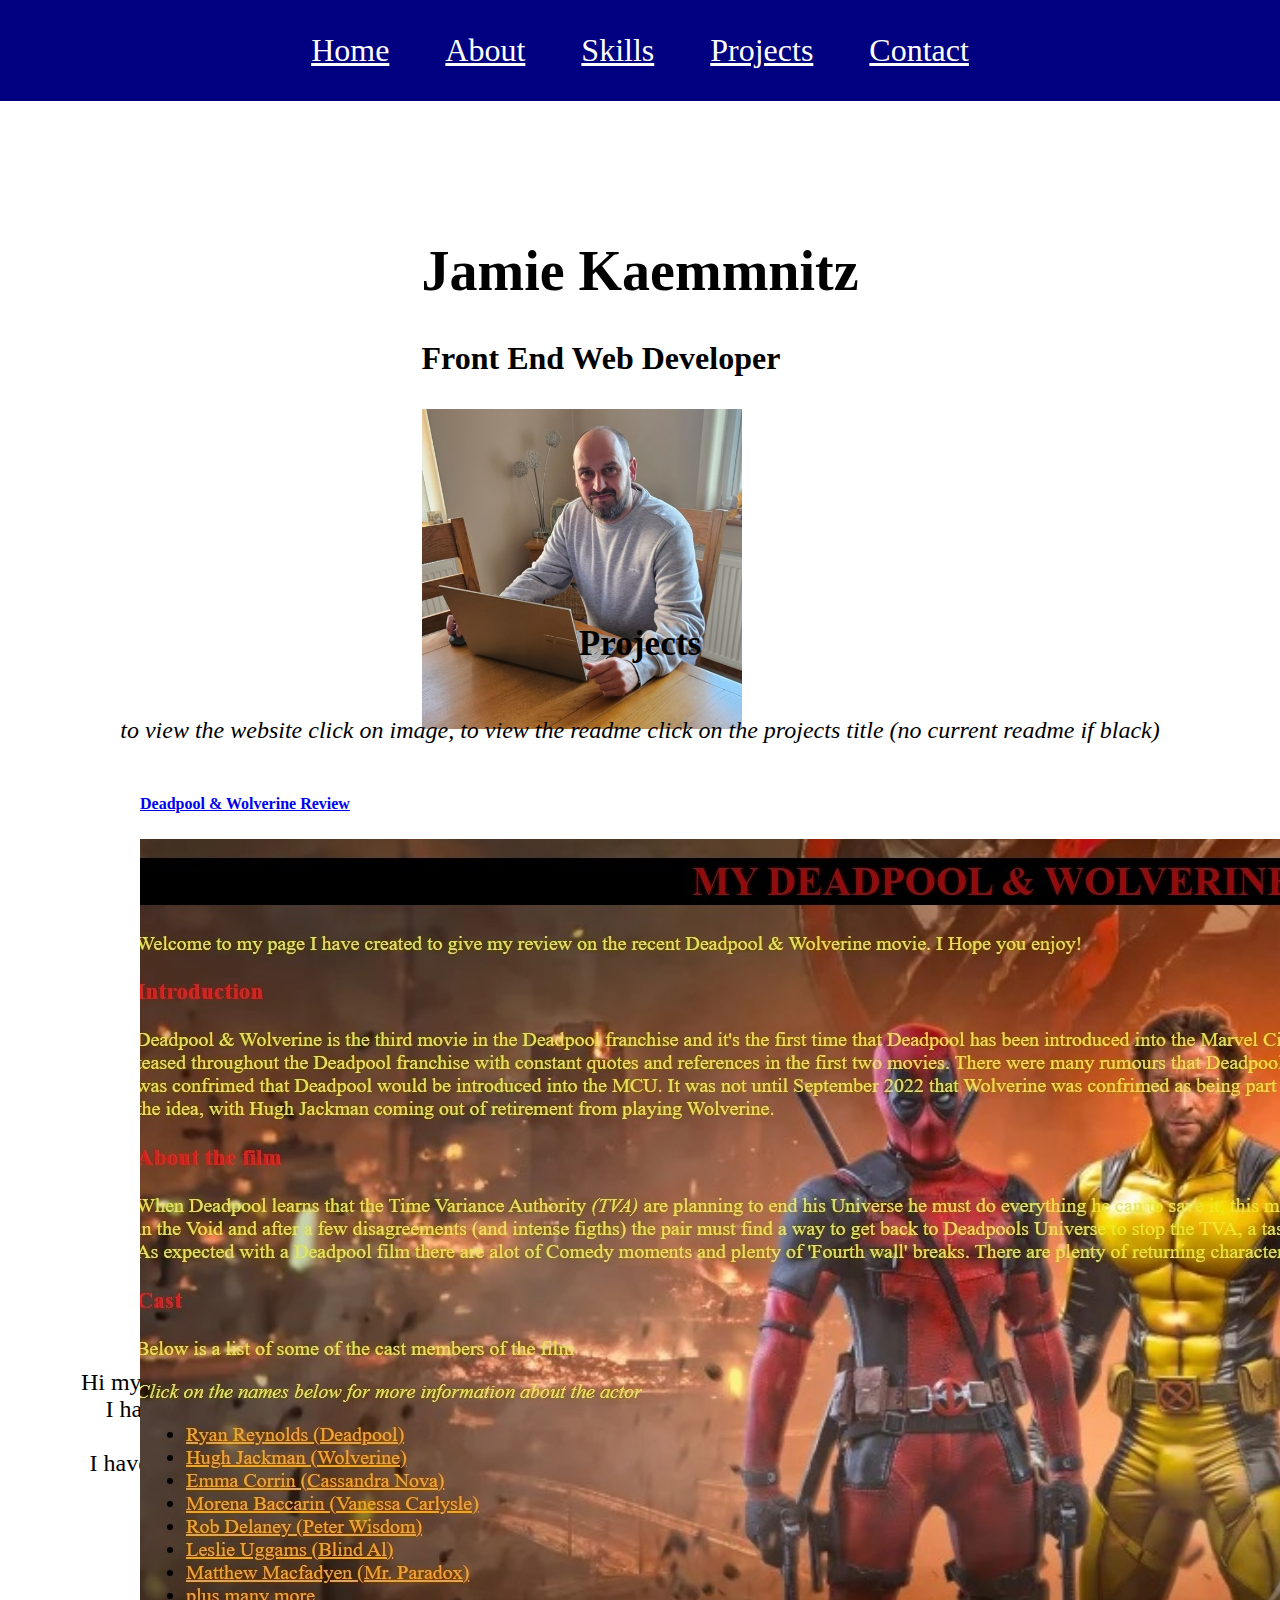
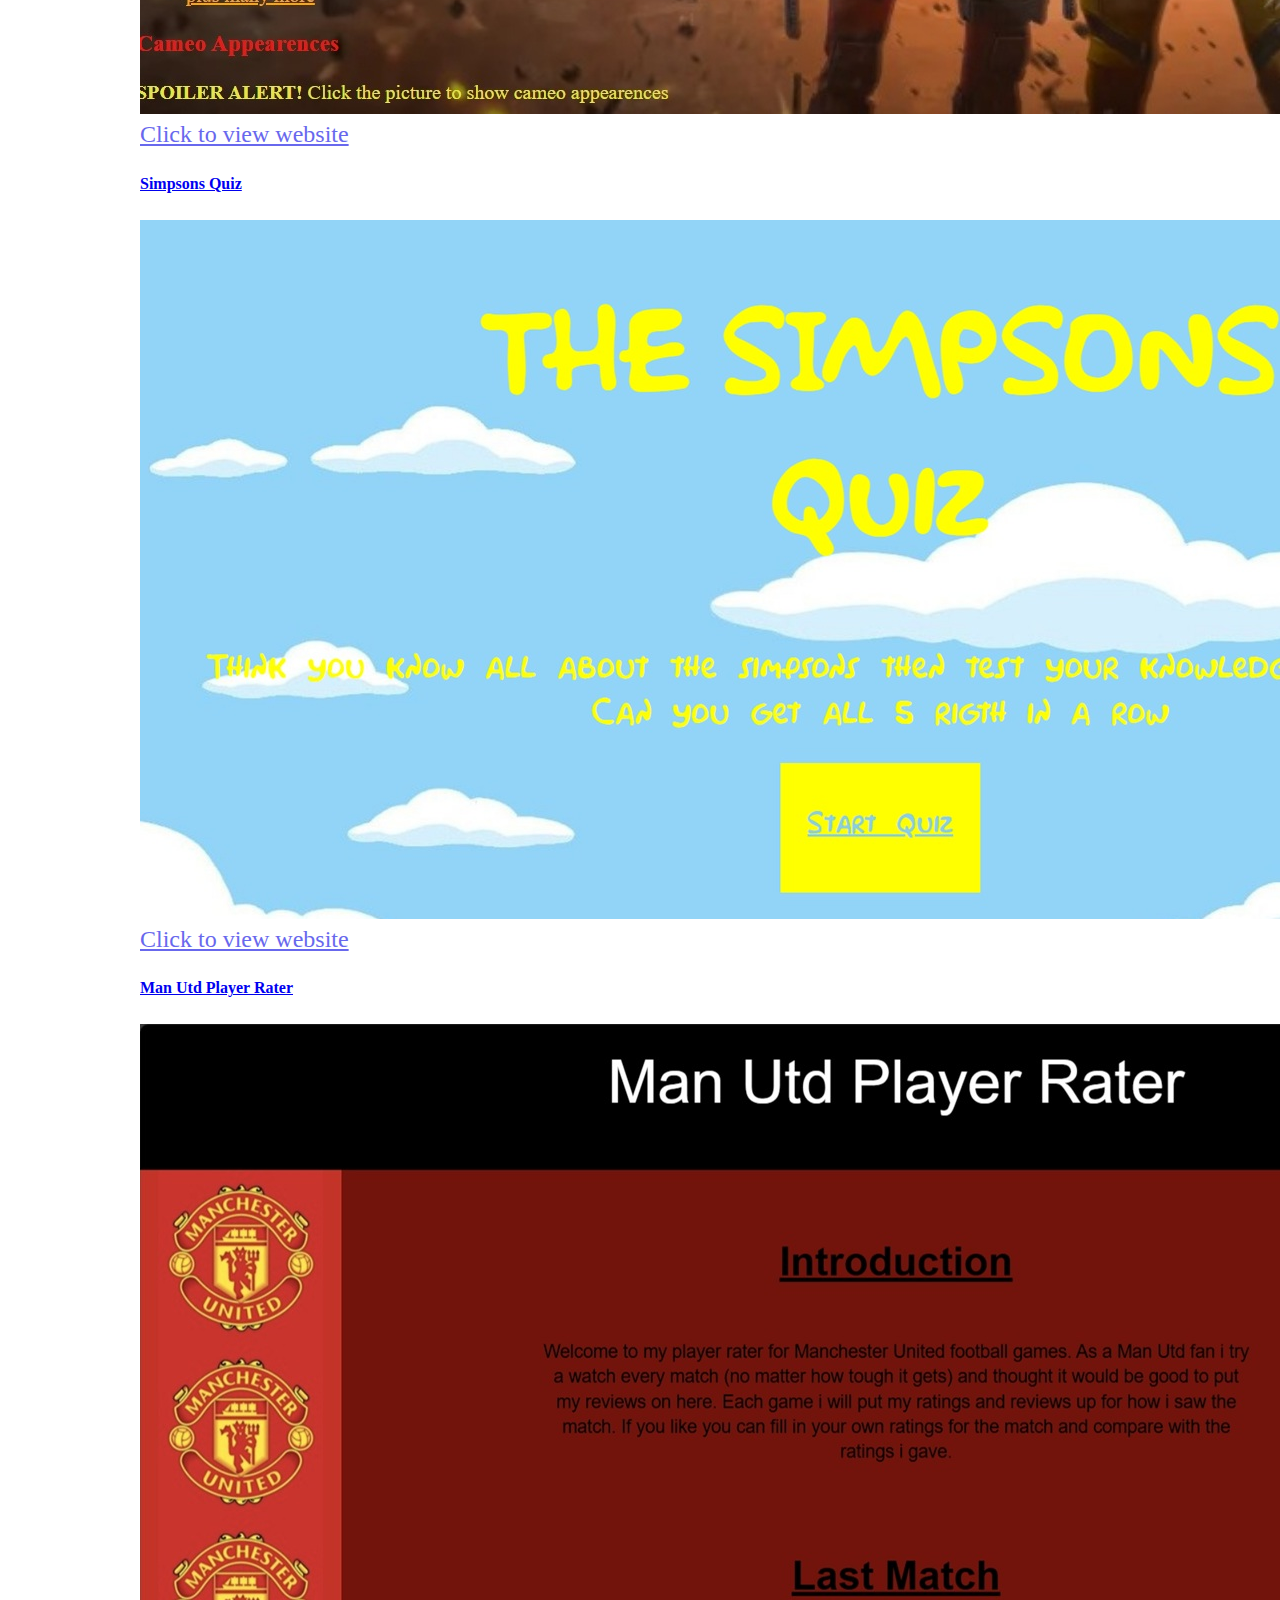
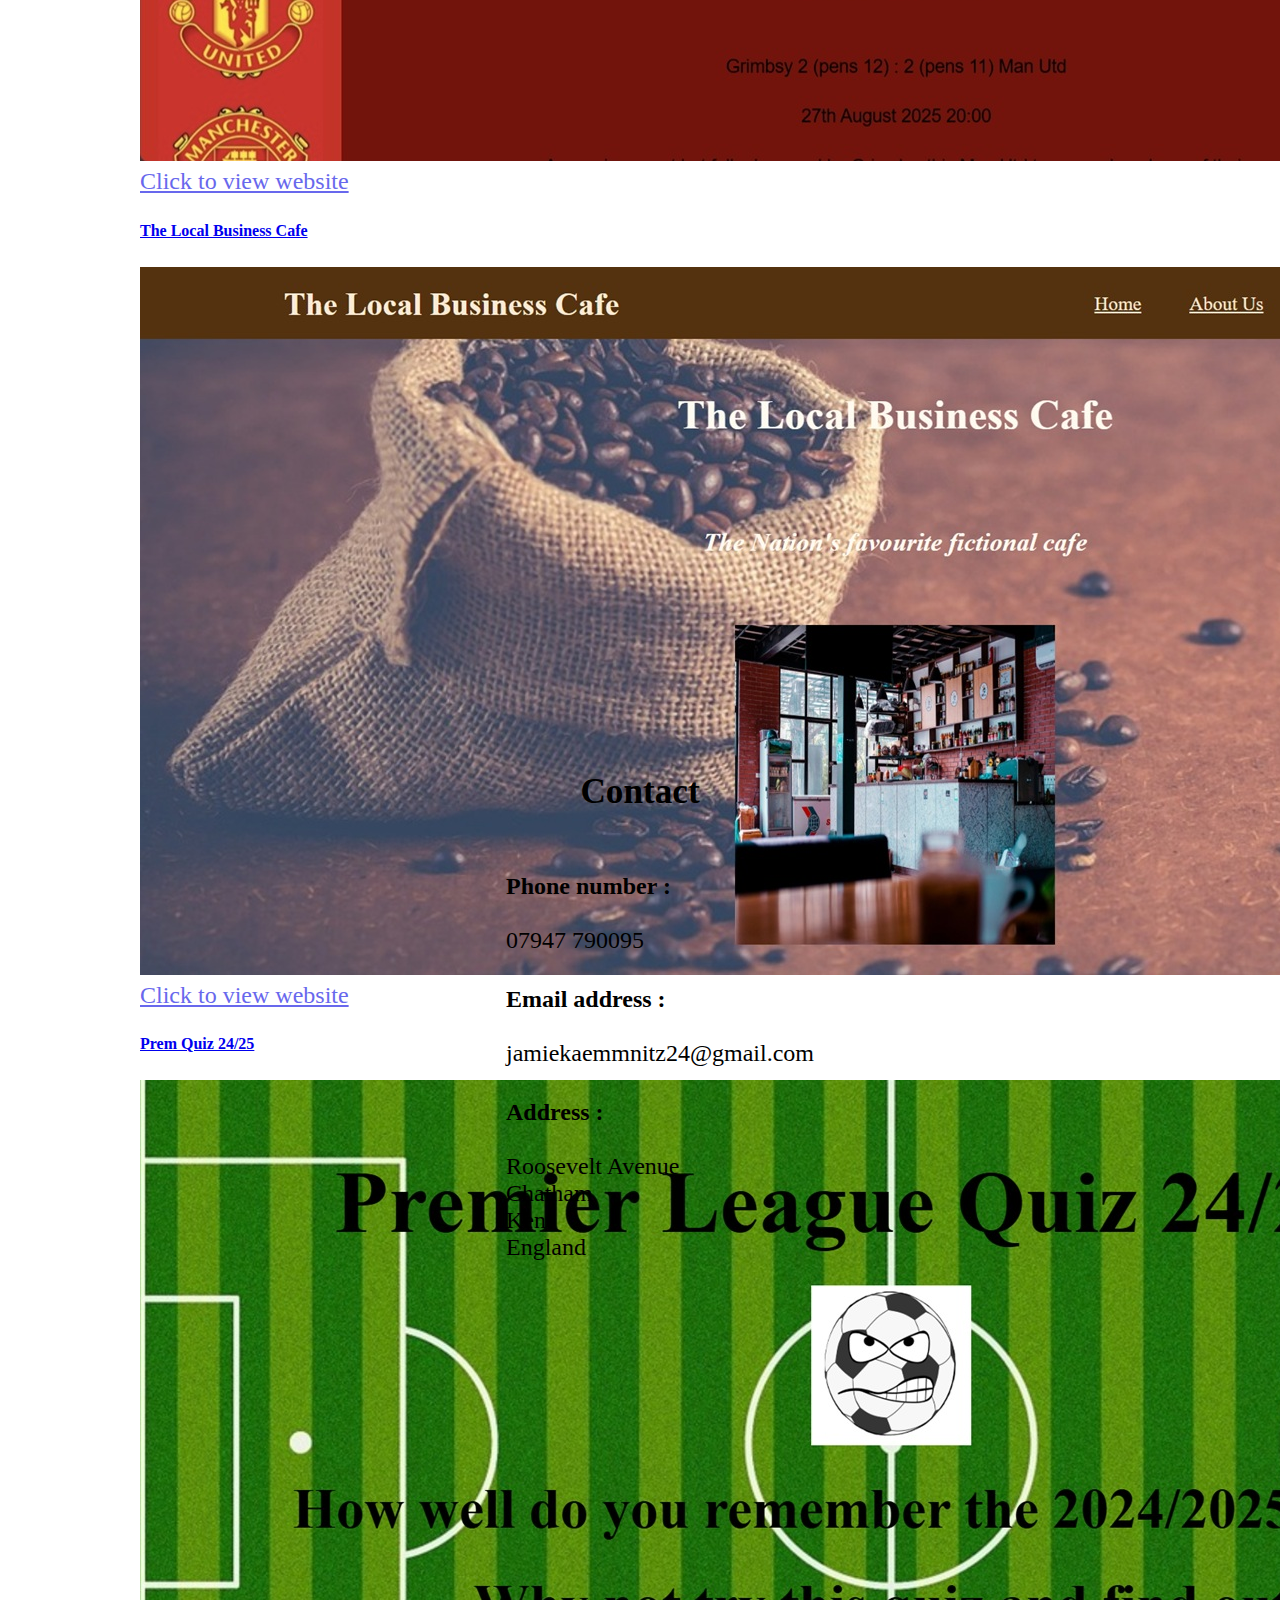
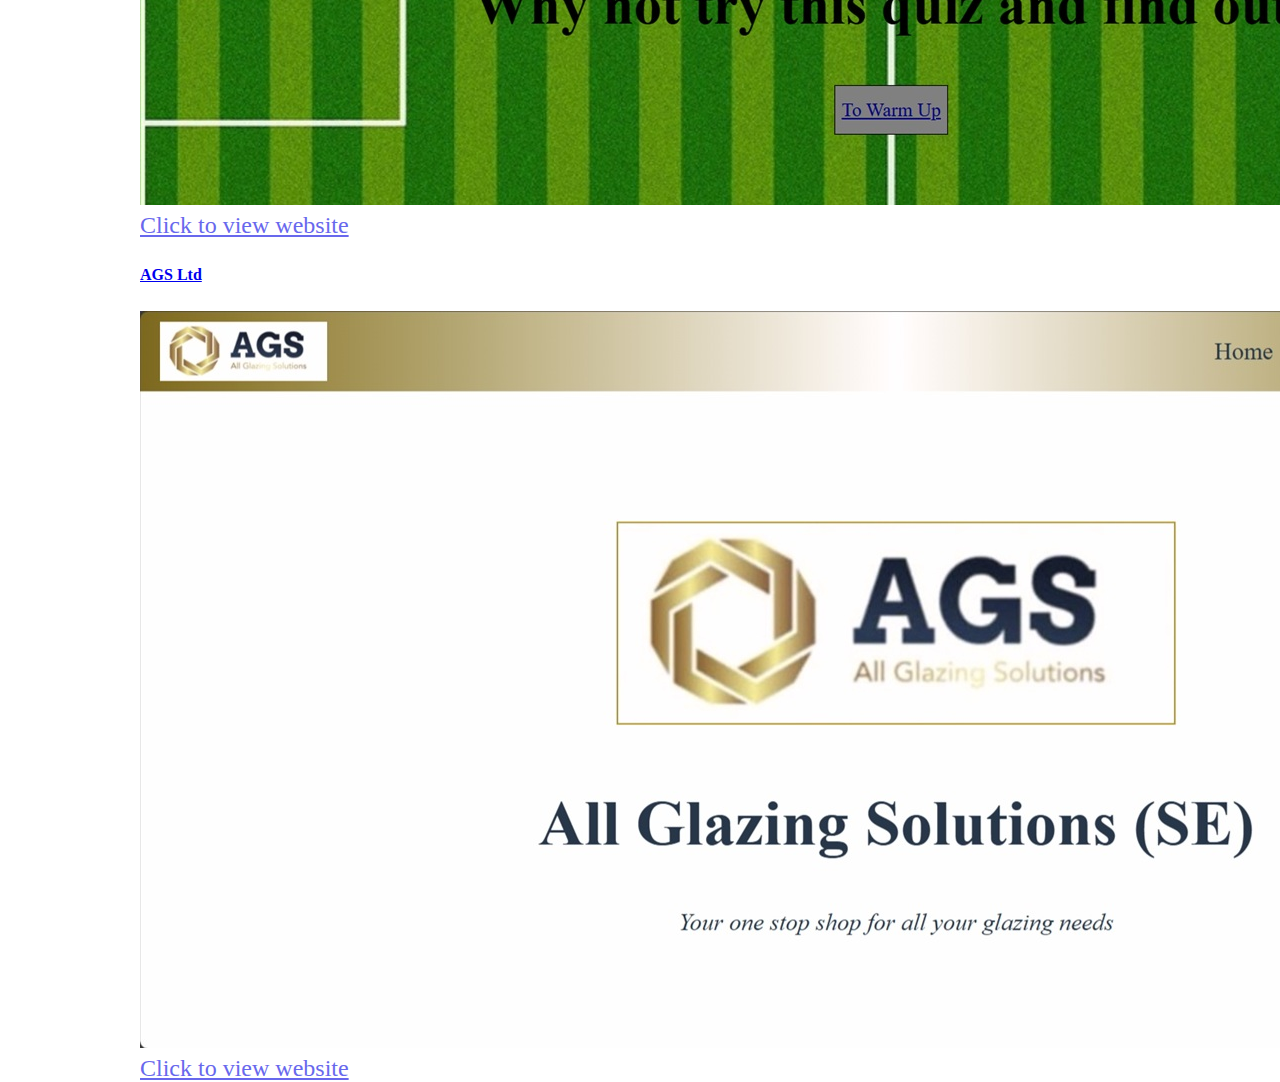
<file: index.html>
<!DOCTYPE html>
<html lang="en">
<head>
    <meta charset="UTF-8">
    <meta name="viewport" content="width=device-width, initial-scale=1.0">
    <title>JK Personal Portfolio</title>
    <link href="css/style.css" rel="stylesheet">
    <script src="java/main.js" defer></script>
</head>
<body>
    <header id="header">
        <nav>
            <a class="nav-link" href="#header">Home</a>
            <a class="nav-link" href="#about">About</a>
            <a class="nav-link" href="#skills">Skills</a>
            <a class="nav-link" href="#projects">Projects</a>
            <a class="nav-link" href="#contact">Contact</a>
        </nav>
        <br>
        <div id="personal-info-wrapper">
            <div id="personal-info">
                <h1>Jamie Kaemmnitz</h1>
                <h3>Front End Web Developer</h3>
            </div>
            <img id="personal-image" src="images/jk-pic.jpg" alt="picture of me">
        </div>
    </header>
    <section id="about">
        <h2>About</h2>
            <p>Hi my name is Jamie, I am training as a front end developer transitioning from a decade in the construction industry. 
                <br>I have built skills in HTML, CSS and Javascript through my Front-End Plus Course. I am a hard worker who is always looking to expand my knowledge in my field of work. 
                <br>I have been practicing my new skills on some personal projects which can be viewed in the projects section below.</p>
    </section>
    <section id="skills">
        <h2>Skills</h2>
            <p>The Programming languages and Tools i have learnt through my course are listed below.</p>
            <ul>
                <li><img class="skills-pics" src="images/html-five-logo.jpeg" alt="html 5 logo"><br>HTML</li>
                <li><img class="skills-pics" src="images/css-logo.jpeg" alt="css logo"><br>CSS</li>
                <li><img class="skills-pics" src="images/javascript-logo.jpeg" alt="javascript logo"><br>JAVASCRIPT</li>
                <li><img class="skills-pics" src="images/git-logo.jpg" alt="git logo"><br>GIT</li>
                <li><img class="skills-pics" src="images/github-logo.jpeg" alt="github logo"><br>GITHUB</li>
                <li><img class="skills-pics" src="images/react-logo.jpg" alt="react logo"><br>REACT</li>
                <li><img class="skills-pics" src="images/vs-code-logo.jpg" alt="visual studio code logo"><br>VS CODE</li>
            </ul>
    </section>
    <section id="projects">
        <h2>Projects</h2>
        <p id="projects-p"><em>to view the website click on image, to view the readme click on the projects title (no current readme if black)</em></p>
        <div class="personal-project">
            <a href="https://github.com/jamie-kaemmnitz/deadpool-wolverine/blob/main/README.md" target="_blank"><h5>Deadpool & Wolverine Review</h5></a>
            <div class="project-image-wrapper">
                <a class="project-link" href="https://jamie-kaemmnitz.github.io/deadpool-wolverine/index.html" target="_blank">
                    <img class="project-image" src="images/projects/dpool-wolv.jpg" alt="image of deadpool and wolverine review site">
                    <div class="project-caption">Click to view website</div>
                </a>
            </div>
        </div>
        <div class="personal-project">
            <a href="https://github.com/jamie-kaemmnitz/simpsons-game/blob/main/README.md" target="_blank"><h5>Simpsons Quiz</h5></a>
            <div class="project-image-wrapper">
                <a class="project-link" href="https://jamie-kaemmnitz.github.io/simpsons-game/index.html" target="_blank">
                    <img class="project-image" src="images/projects/simps-quiz.jpg" alt="image of simpsons quiz site">
                    <div class="project-caption">Click to view website</div>
                </a>
            </div>
        </div>
        <div class="personal-project">
            <a href="https://github.com/jamie-kaemmnitz/mu-player-rater/blob/main/README.md" target="_blank"><h5>Man Utd Player Rater</h5></a>
            <div class="project-image-wrapper">
                <a class="project-link" href="https://jamie-kaemmnitz.github.io/mu-player-rater/index.html" target="_blank">
                    <img class="project-image" src="images/projects/mu-player-rater.jpg" alt="image of man utd player rater site">
                    <div class="project-caption">Click to view website</div>
                </a>
            </div>
        </div>
        <div class="personal-project">
            <a href="https://github.com/jamie-kaemmnitz/the-local-business-cafe/blob/master/README.md" target="_blank"><h5>The Local Business Cafe</h5></a>
            <div class="project-image-wrapper">
                <a class="project-link" href="https://jamie-kaemmnitz.github.io/the-local-business-cafe/index.html" target="_blank">
                    <img class="project-image" src="images/projects/local-bus-cafe.jpg" alt="image of local business cafe site">
                    <div class="project-caption">Click to view website</div>
                </a>
            </div>
        </div>
        <div class="personal-project">
            <a href="https://github.com/jamie-kaemmnitz/prem-quiz-24-25/blob/master/README.md" target="_blank"><h5>Prem Quiz 24/25</h5></a>
            <div class="project-image-wrapper">
                <a class="project-link" href="https://jamie-kaemmnitz.github.io/prem-quiz-24-25/index.html" target="_blank">
                    <img class="project-image" src="images/projects/prem-quiz-2425.jpg" alt="image of prem quiz 24/25 site">
                    <div class="project-caption">Click to view website</div>
                </a>
            </div>
        </div>
        <div class="personal-project">
            <a href="https://github.com/jamie-kaemmnitz/ags/blob/main/README.md" target="_blank"><h5>AGS Ltd</h5></a>
            <div class="project-image-wrapper">
                <a class="project-link" href="https://jamie-kaemmnitz.github.io/ags/index.html" target="_blank">
                    <img class="project-image" src="images/projects/ags.jpg" alt="image of ags site">
                    <div class="project-caption">Click to view website</div>
                </a>
        </div>
        </div>
    </section>
    <section id="contact">
        <h2>Contact</h2>
        <ul class="contact-list">
            <li><strong>Phone number :</strong> <br><br> 07947 790095 </li>
            <li><strong>Email address :</strong> <br><br> jamiekaemmnitz24@gmail.com</li>
            <li><strong>Address :</strong> <br><br> Roosevelt Avenue <br> Chatham <br> Kent <br> England </li>
        </ul>
    </section>
</body>
</html>
</file>
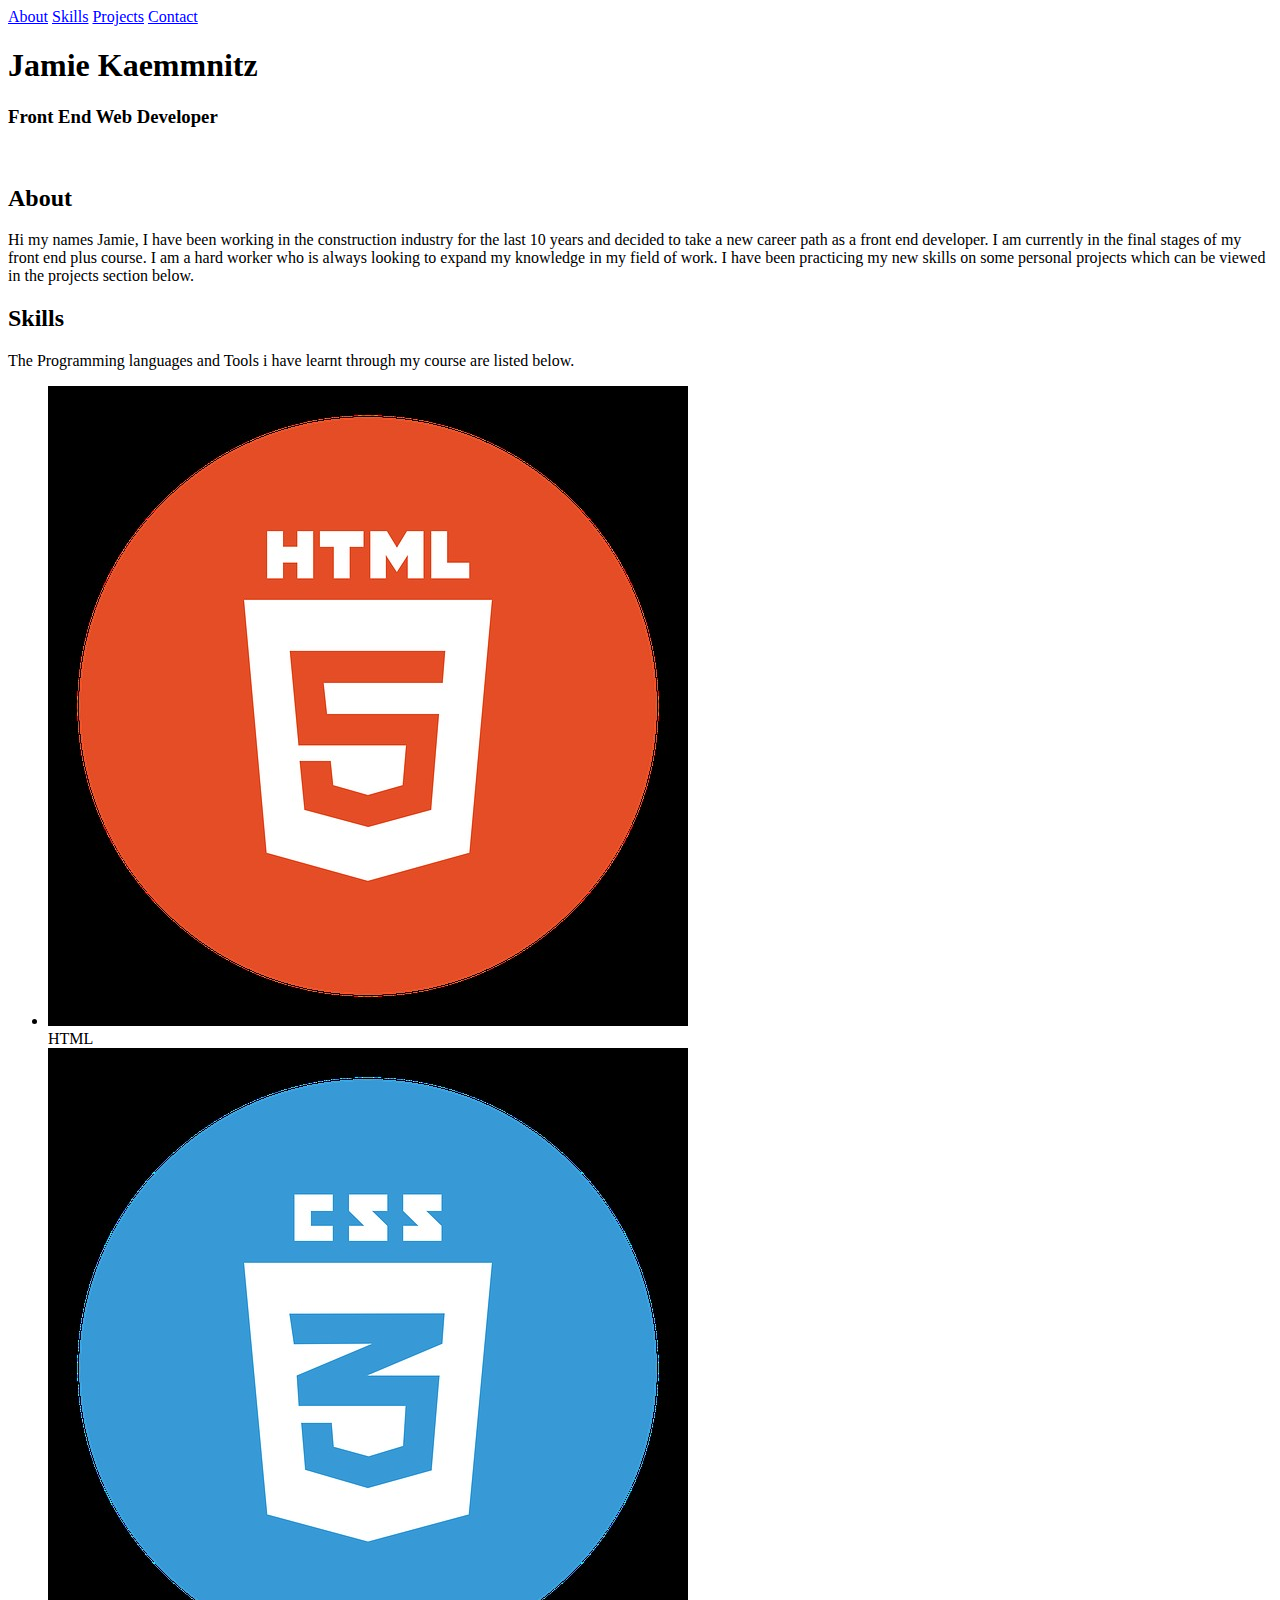
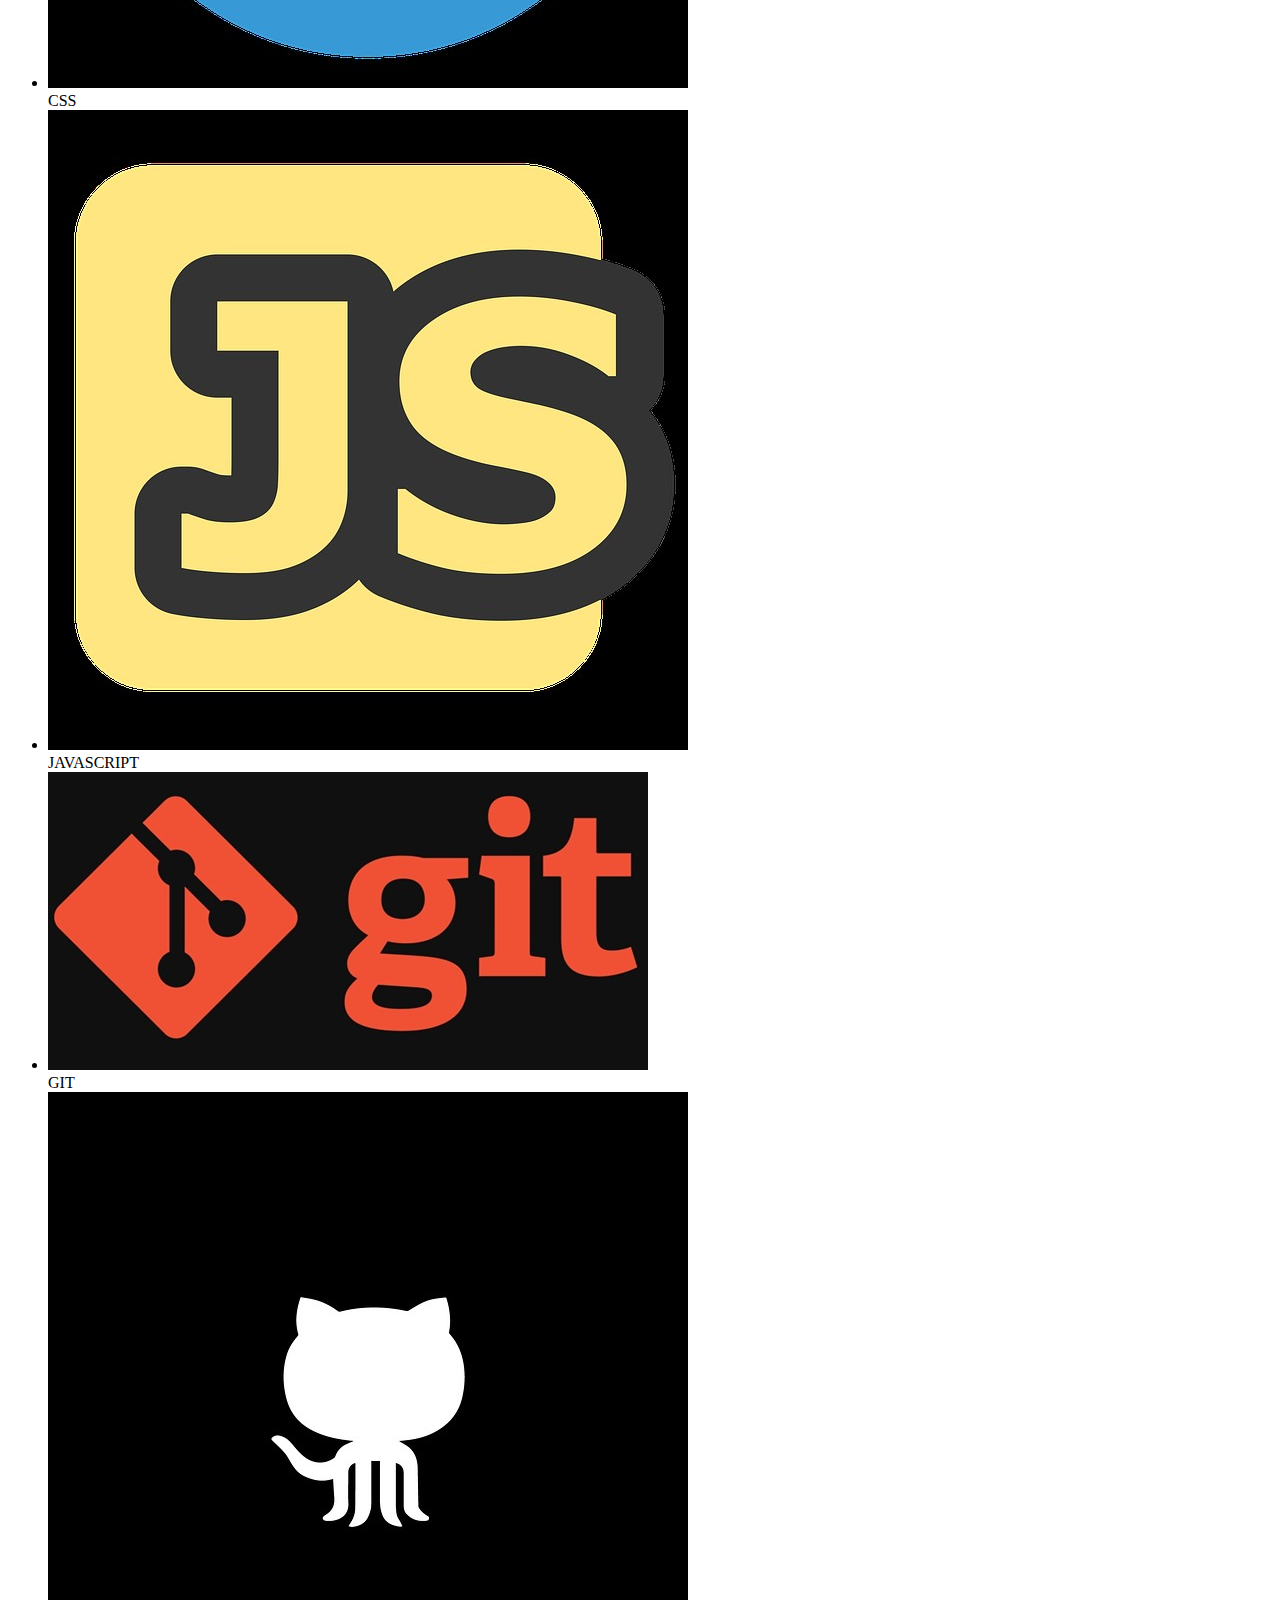
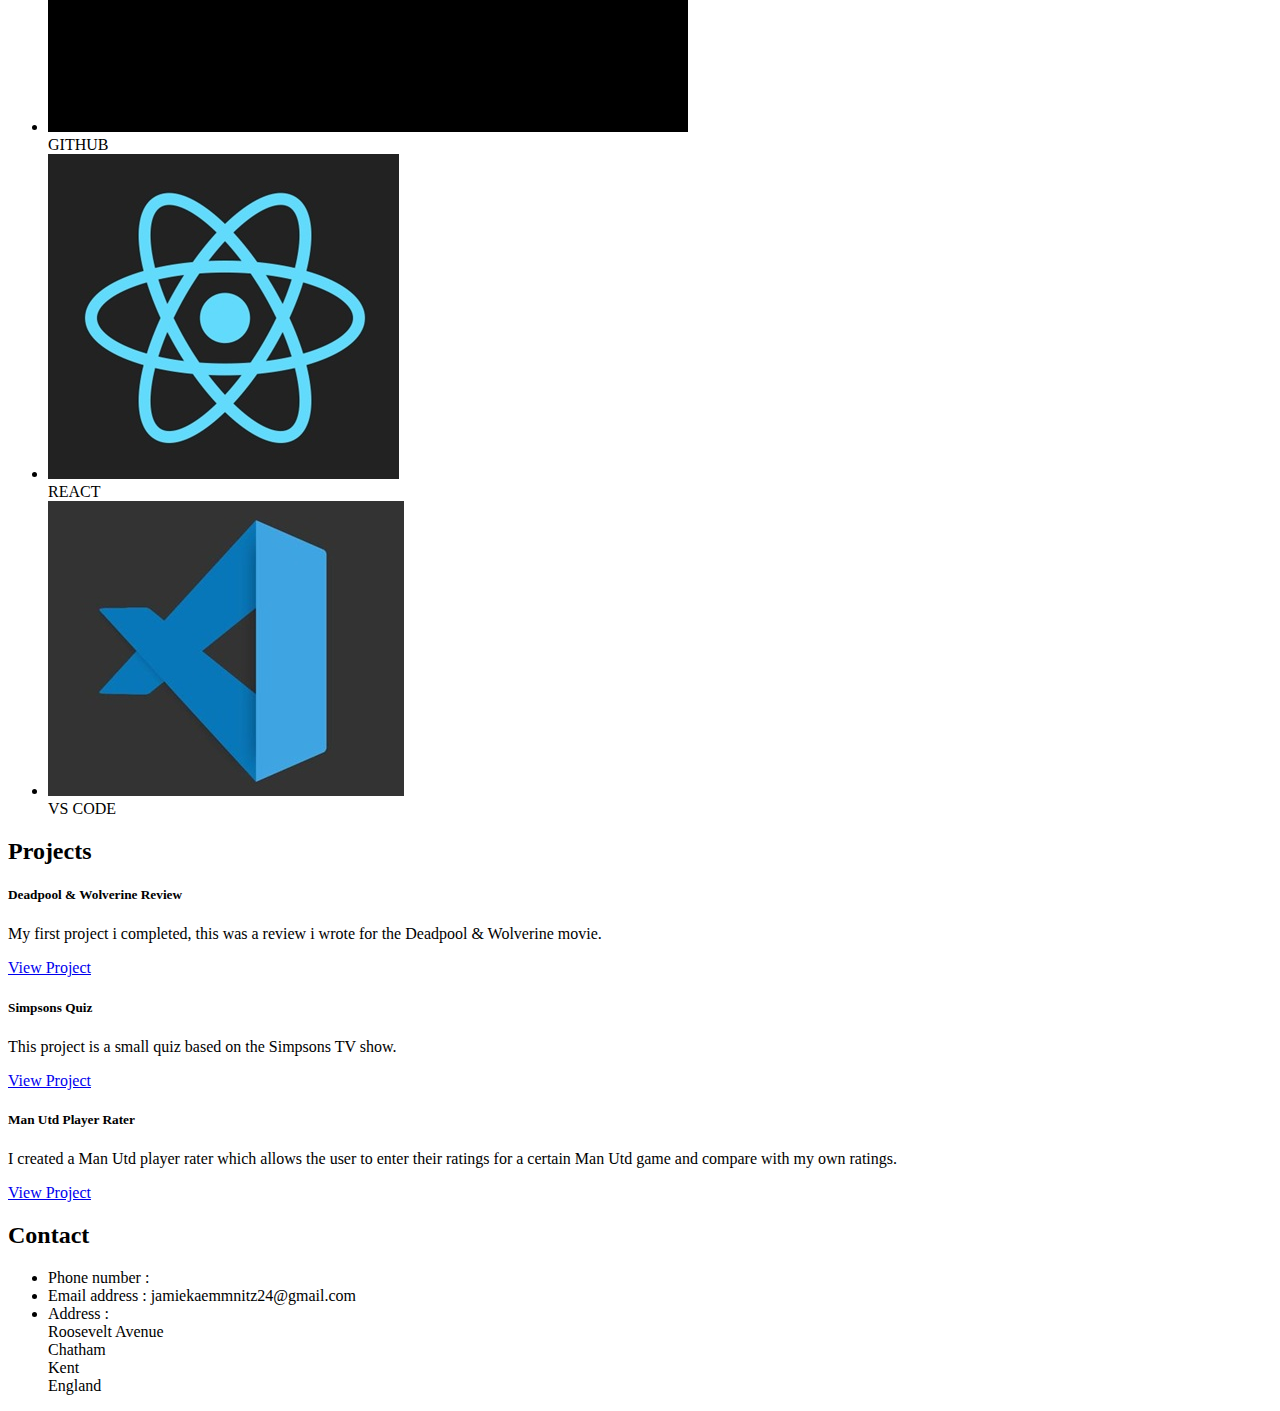
<file: html/index.html>
<!DOCTYPE html>
<html lang="en">
<head>
    <meta charset="UTF-8">
    <meta name="viewport" content="width=device-width, initial-scale=1.0">
    <title>Document</title>
</head>
<header>
    <nav>
        <a href="#about">About</a>
        <a href="#skills">Skills</a>
        <a href="#projects">Projects</a>
        <a href="#contact">Contact</a>
    </nav>
    <h1>Jamie Kaemmnitz</h1>
    <h3>Front End Web Developer</h3>
    <img/>
</header>
<body>
    <section id="about">
        <h2>About</h2>
            <p>Hi my names Jamie, I have been working in the construction industry for the last 10 years and decided to take a new career path as a front end developer. 
                I am currently in the final stages of my front end plus course. I am a hard worker who is always looking to expand my knowledge in my field of work. 
                I have been practicing my new skills on some personal projects which can be viewed in the projects section below.</p>
    </section>
    <section id="skills">
        <h2>Skills</h2>
            <p>The Programming languages and Tools i have learnt through my course are listed below.</p>
            <ul>
                <li><img class="skills-pics" src="/images/html-five-logo.jpeg"/><br>HTML</li>
                <li><img class="skills-pics" src="/images/css-logo.jpeg"/><br>CSS</li>
                <li><img class="skills-pics" src="/images/javascript-logo.jpeg"/><br>JAVASCRIPT</li>
                <li><img class="skills-pics" src="/images/git-logo.jpg"/><br>GIT</li>
                <li><img class="skills-pics" src="/images/github-logo.jpeg"/><br>GITHUB</li>
                <li><img class="skills-pics" src="/images/react-logo.jpg"/><br>REACT</li>
                <li><img class="skills-pics" src="/images/vs-code-logo.jpg"/><br>VS CODE</li>
            </ul>
    </section>
    <section id="projects">
        <h2>Projects</h2>
        <div>
            <h5>Deadpool & Wolverine Review</h5>
            <p>My first project i completed, this was a review i wrote for the Deadpool & Wolverine movie.</p>
            <a href="/jamie-Personal/vs-code/deadpool-wolverine/index.html">View Project</a>
        </div>
        <div>
            <h5>Simpsons Quiz</h5>
            <p>This project is a small quiz based on the Simpsons TV show.</p>
            <a href="https://jamie-kaemmnitz.github.io/simpsons-game/index.html">View Project</a>
        </div>
        <div>
            <h5>Man Utd Player Rater</h5>
            <p>I created a Man Utd player rater which allows the user to enter their ratings for a certain Man Utd game and compare with my own ratings.</p>
            <a href="https://jamie-kaemmnitz.github.io/mu-player-rater/index.html">View Project</a>
        </div>
    </section>
    <section id="contact">
        <h2>Contact</h2>
        <ul>
            <li>Phone number : </li>
            <li>Email address : jamiekaemmnitz24@gmail.com</li>
            <li>Address : <br> Roosevelt Avenue <br> Chatham <br> Kent <br> England </li>
        </ul>
    </section>
</body>
</html>
</file>
<file: css/style.css>
header {
    display: flex;
    flex-direction: column;
    width: 100%;
    height: 100vh;
    box-sizing: border-box;
    align-items: center;
    justify-content: center;
    padding: 1rem;
}

nav {
    display: flex;
    width: 100%;
    justify-content: center;
    gap: 1rem;
    flex-wrap: wrap;
    position: absolute;
    top: 0;
    left: 0;
    padding-top: 2rem;
    padding-bottom: 2rem;
    background-color: navy;
}

.nav-link {
    color:white;
}

.nav-link:active {
    color:grey;
}

#personal-image {
    height: 10rem;
    width: 10rem;
}

section {
    display: flex;
    flex-direction: column;
    width: 100%;
    height: 100vh;
    justify-content: center;
    align-items: center;
    padding-bottom: 5rem;
}

#skills ul {
    display: grid;
    grid-template-columns: repeat(2, 1fr);
    gap: 0.2rem;
    list-style: none;
    padding: 0;
    justify-items: center;
}

#skills li {
    display: flex;
    flex-direction: column;
    align-items: center;
    min-width: 100px;
    font-size: 0.7rem;
}

.skills-pics {
    height: 3rem;
    width: 3rem;
    object-fit: contain;
    margin-bottom: 0.5rem;
}

li {
    padding: 1rem;
    list-style-type: none;
}

h5 {
    font-size: 1rem;
}

.project-link {
    color: rgb(104, 104, 237);
}

.project-link:active {
    color:rgb(38, 10, 63);
}

@media (min-width: 768px) and (max-width: 1024px) {
    p {
        font-size: 1.5rem;
        padding: 0 2rem;
    }

    h1 {
        font-size: 3.5rem;
    }

    h3 {
        font-size: 2rem;
    }

    #personal-image {
        width: 15rem;
        height: 15rem;
    }

    h2 {
        font-size: 2.2rem;
    }

    nav {
        font-size: 2rem;
        gap: 3.5rem;
    }

    #skills ul {
        display: grid;
        grid-template-columns: repeat(3, 1fr);
        gap: 3rem;
        list-style: none;
        padding: 0;
        justify-items: center;
    }

    #skills li {
        display: flex;
        flex-direction: column;
        align-items: center;
        min-width: 100px;
        font-size: 1.2rem;
    }

    .skills-pics {
        height: 3rem;
        width: 3rem;
        object-fit: contain;
    }

    .personal-project {
        max-width: 600px;
        font-size: 1.7rem;
        padding-left: 2rem;
        text-align: left;
    }

    .personal-project a {
        font-size: 1.5rem;
    }

    li {
        font-size: 1.5rem;
    }
}


@media (min-width: 1025px) {
    p {
        font-size: 1.5rem;
        padding: 0 2rem;
    }

    h1 {
        font-size: 3.5rem;
    }

    h3 {
        font-size: 2rem;
    }

    #personal-image {
        width: 20rem;
        height: 20rem;
    }

    h2 {
        font-size: 2.2rem;
    }

    #about {
        text-align: center;
        margin: 0 10px;
    }

    nav {
        font-size: 2rem;
        gap: 3.5rem;
    }

    #skills ul {
        display: grid;
        grid-template-columns: repeat(5, 1fr);
        gap: 3rem;
        list-style: none;
        padding: 0;
        justify-items: center;
        margin-top: 5rem;
    }

    #skills li {
        display: flex;
        flex-direction: column;
        align-items: center;
        min-width: 100px;
        font-size: 1.2rem;
    }

    .skills-pics {
        height: 3rem;
        width: 3rem;
        object-fit: contain;
    }

    .personal-project {
        width: 100%;
        max-width: 1000px;
        margin: 0 auto;
        font-size: 1.7rem;
        padding: 0 1rem;
        text-align: left;
    }

    .personal-project a {
        font-size: 1.5rem;
    }

    li {
        font-size: 1.5rem;
    }

    #about {
        width: 100%;
        max-width: 1200px;
        margin: 0 auto;
        padding: 0 1rem;
        text-align: center;
    }

    #about p {
        padding-top: 2rem;
    }
}
</file>
